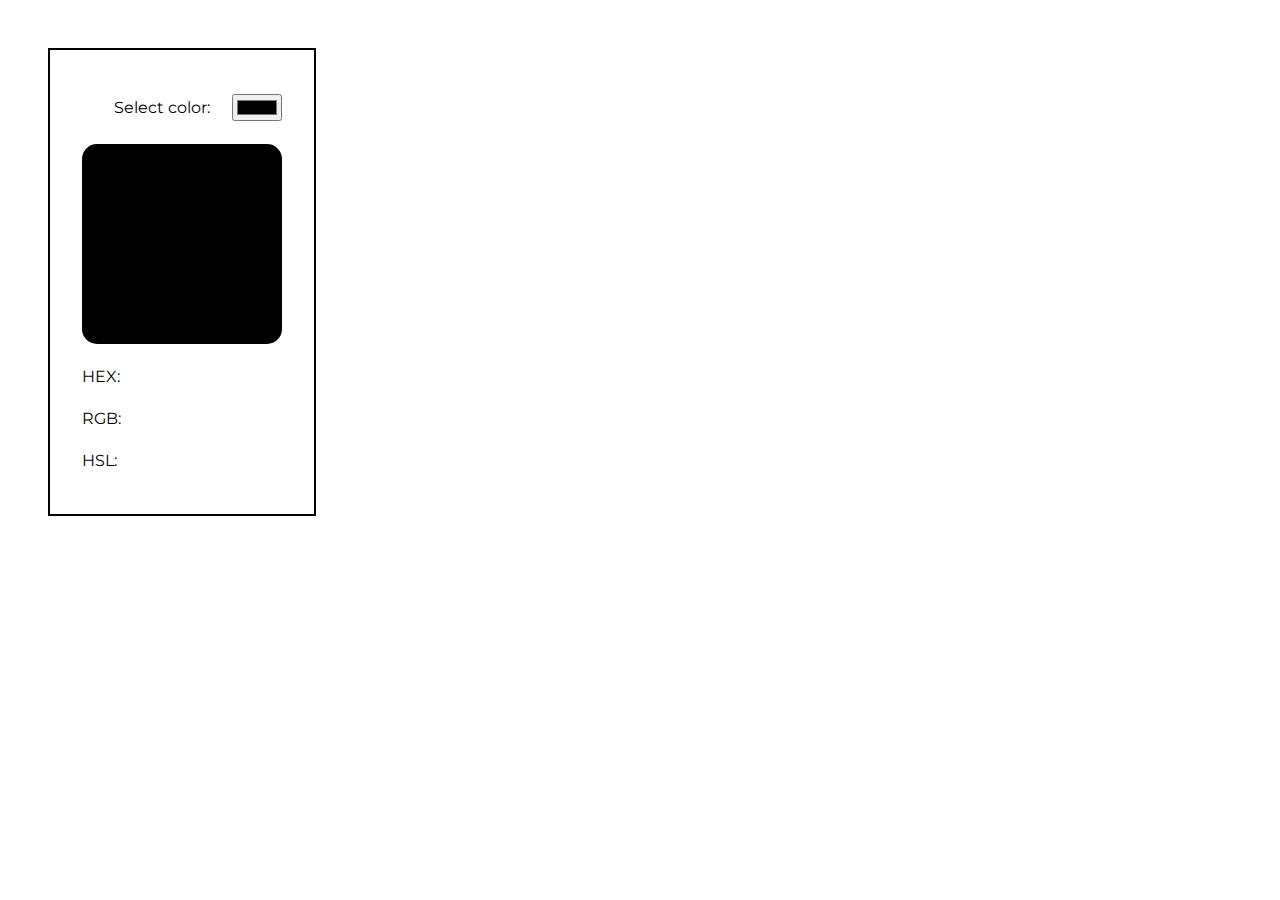
<file: index.html>
<!DOCTYPE html>
<html lang="en">
  <head>
    <meta charset="UTF-8" />
    <meta http-equiv="X-UA-Compatible" content="IE=edge" />
    <meta name="viewport" content="width=device-width, initial-scale=1.0" />
    <link rel="stylesheet" href="style.css" />
    <title>Document</title>
  </head>
  <body>
    <div id="color_selector">
      <form>
        <label for="colorPicker">Select color:</label>
        <input type="color" id="colorPicker" />
      </form>
      <div id="display_color"></div>
      <div class="hex">HEX: <span></span></div>
      <div class="rgb">RGB: <span></span></div>
      <div class="hsl">HSL: <span></span></div>
    </div>
  </body>
  <script src="script.js"></script>
</html>
</file>
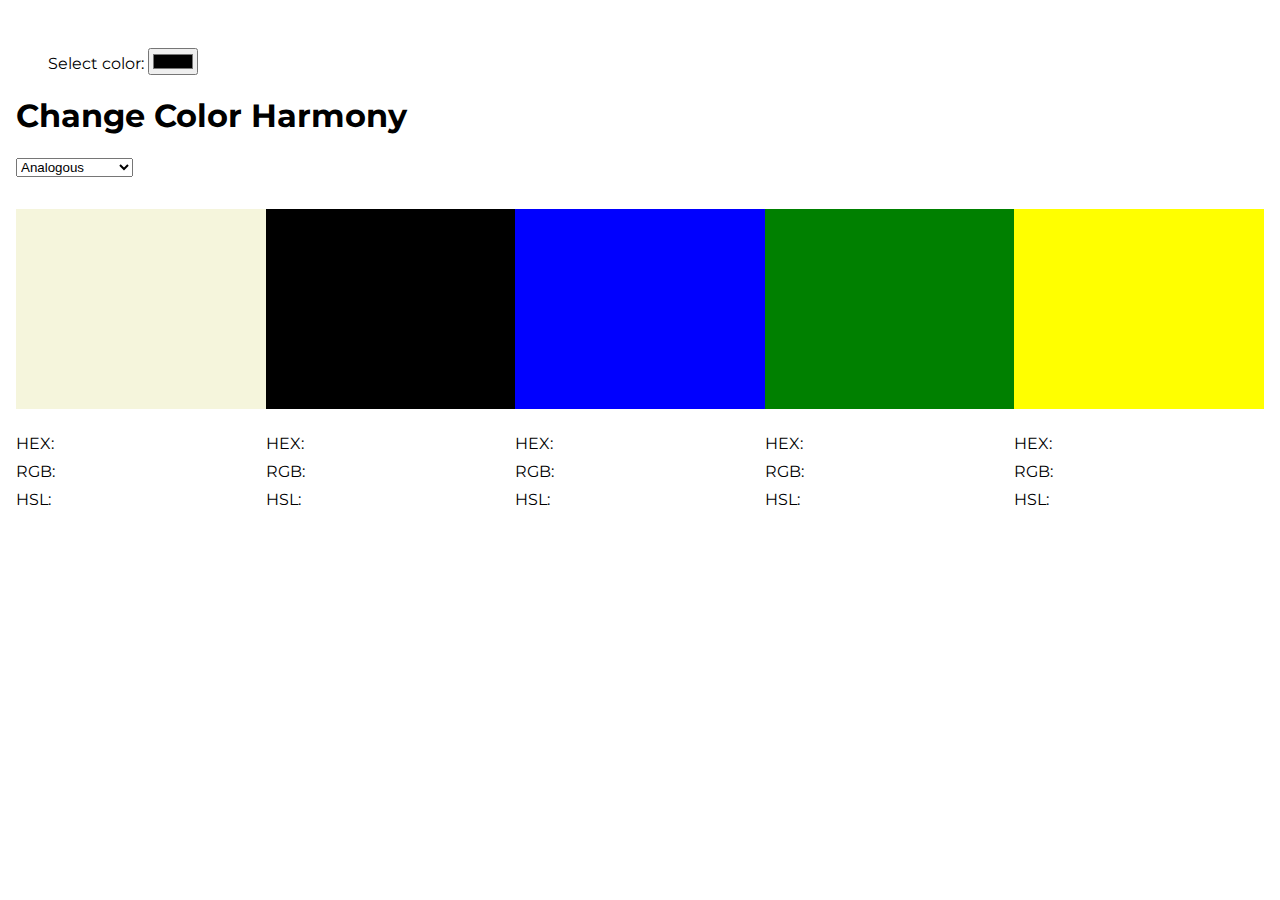
<file: color-wheel.html>
<!DOCTYPE html>
<html lang="en">
  <head>
    <meta charset="UTF-8" />
    <meta http-equiv="X-UA-Compatible" content="IE=edge" />
    <meta name="viewport" content="width=device-width, initial-scale=1.0" />
    <link rel="stylesheet" href="style.css" />
    <title>Document</title>
  </head>
  <body>
    <div id="interface">
        
            <label for="colorPicker">Select color:</label>
            <input type="color" id="colorPicker" />
          
        <h1>Change Color Harmony</h1>
   
        <select name="operator" id="operator">
          <option value="analogous">
            Analogous
          </option>
          <option value="monochromatic">Monochromatic</option>
          <option value="triad">
            Triad
          </option>
          <option value="complementary">
            Complementary
          </option>
          <option value="compound">
          Compound
          </option>
          <option value="shades">
            Shades
          </option>
        </select>

<div id="displayColors">
<div id="color1">
    <div class="colorBox"></div>
    <div class="hex">HEX:<span></span></div>
    <div class="rgb">RGB:<span></span></div>
    <div class="hsl">HSL:<span></span></div>
</div>
<div id="color2">
    <div class="colorBox"></div>
    <div class="hex">HEX:<span></span></div>
    <div class="rgb">RGB:<span></span></div>
    <div class="hsl">HSL:<span></span></div>
</div>
<div id="color3">
    <div class="colorBox"></div>
    <div class="hex">HEX:<span></span></div>
    <div class="rgb">RGB:<span></span></div>
    <div class="hsl">HSL:<span></span></div>
</div>
<div id="color4">
    <div class="colorBox"></div>
    <div class="hex">HEX:<span></span></div>
    <div class="rgb">RGB:<span></span></div>
    <div class="hsl">HSL:<span></span></div>
</div>
<div id="color5">
    <div class="colorBox"></div>
    <div class="hex">HEX:<span></span></div>
    <div class="rgb">RGB:<span></span></div>
    <div class="hsl">HSL:<span></span></div>
</div>
</div>
  </body>
  <script src="color-wheel.js"></script>
</html>
</file>
<file: style.css>
@import url("https://fonts.googleapis.com/css2?family=Montserrat&display=swap");

#display_color {
  background-color: black;
  width: 200px;
  height: 200px;
  border-radius: 15px;
}

label {
  align-self: center;
  padding-left: 2rem;
}

input {
}

#color_selector {
  display: flex;
  flex-direction: column;
  margin: 2rem;
  width: min-content;
  justify-content: space-around;
  height: 400px;
  padding: 2rem;
  border: 2px solid black;
}
form {
  display: flex;
  flex-direction: row;

  justify-content: space-between;
}
form,
label,
div {
  font-family: "Montserrat", sans-serif;
}

/**************color wheel*************/
body {
  margin: 1rem;
  margin-top: 3rem;
}
#displayColors {
  display: flex;
  flex-direction: row;
  height: 300px;
  width: 100%;
  margin-top: 2rem;
}

.colorBox {
  height: 200px;
  width: 100%;
  margin-bottom: 1rem;
}
#color1,
#color2,
#color3,
#color4,
#color5 {
  width: 100%;
  display: flex;
  flex-direction: column;
  justify-content: space-between;
}
#color1 .colorBox {
  background-color: beige;
}
#color2 .colorBox {
  background-color: black;
}
#color3 .colorBox {
  background-color: blue;
}
#color4 .colorBox {
  background-color: green;
}
#color5 .colorBox {
  background-color: yellow;
}
</file>
